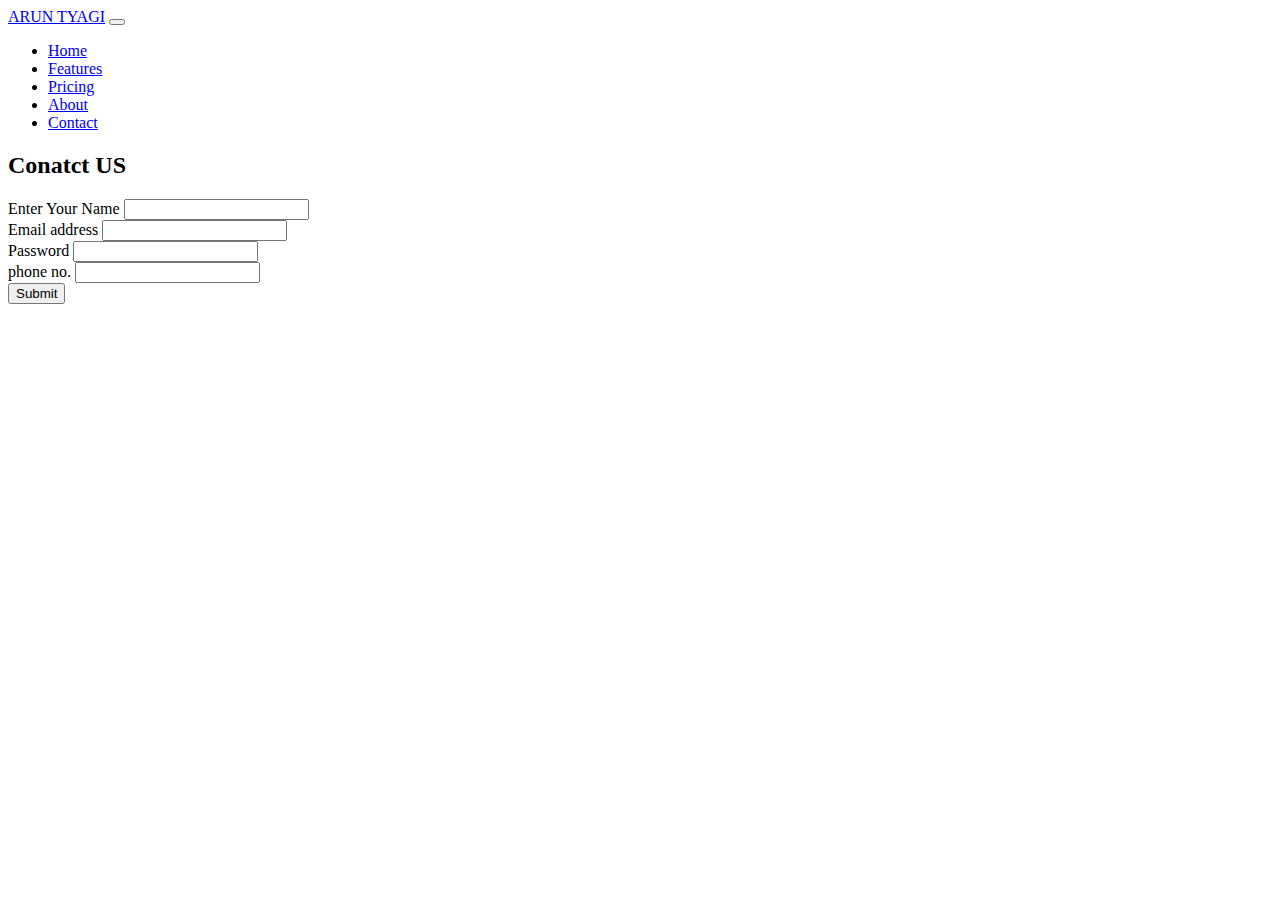
<file: contact.html>
<!doctype html>
<html lang="en">
  <head>
    <!-- Required meta tags -->
    <meta charset="utf-8">
    <meta name="viewport" content="width=device-width, initial-scale=1">

    <!-- Bootstrap CSS -->
    <link href="https://cdn.jsdelivr.net/npm/bootstrap@5.0.2/dist/css/bootstrap.min.css" rel="stylesheet" integrity="sha384-EVSTQN3/azprG1Anm3QDgpJLIm9Nao0Yz1ztcQTwFspd3yD65VohhpuuCOmLASjC" crossorigin="anonymous">

    <title>Contact</title>
  </head>
  <body>
    <nav class="navbar navbar-expand-lg navbar-dark bg-danger bg-gradient px-5 mb-5">
      <div class="container-fluid">
        <a class="navbar-brand" href="./index.html">ARUN TYAGI</a>
        <button class="navbar-toggler" type="button" data-bs-toggle="collapse" data-bs-target="#navbarNav"
          aria-controls="navbarNav" aria-expanded="false" aria-label="Toggle navigation">
          <span class="navbar-toggler-icon"></span>
        </button>
        <div class="collapse navbar-collapse" id="navbarNav">
          <ul class="navbar-nav ms-auto">
            <li class="nav-item">
              <a class="nav-link active" aria-current="page"  target="_blank" href="index.html">Home</a>
            </li>
            <li class="nav-item">
              <a class="nav-link" href="features.html" target="_blank">Features</a>
            </li>
            <li class="nav-item">
              <a class="nav-link" href="pricing.html" target="_blank" >Pricing</a>
            </li>
            <li class="nav-item">
              <a class="nav-link" href="about.html" target="_blank" >About</a>
            </li>
            <li class="nav-item">
              <a class="nav-link" href="contact.html" target="_blank">Contact</a>
            </li>
  
          </ul>
        </div>
      </div>
    </nav>
<section class="p-5">
    <h2 class="text-center text-primary text-decoration-underline">Conatct US </h2>
    <form id="formName">
        <div class="mb-3">
            <label for="exampleInputEmail1" class="form-label">Enter Your Name</label>
            <input type="text" name="Name "class="form-control" id="exampleInputEmail1" aria-describedby="emailHelp">
            </div>
        <div class="mb-3">
          <label for="exampleInputEmail1" class="form-label">Email address</label>
          <input type="email" name="Email" class="form-control" id="exampleInputEmail1" aria-describedby="emailHelp">
        </div>
        <div class="mb-3">
          <label for="exampleInputPassword1" class="form-label">Password</label>
          <input type="password"  name="Password" class="form-control" id="exampleInputPassword1">
        </div>
        <div class="mb-3">
            <label for="exampleInputEmail1" class="form-label">phone no.</label>
            <input type="tel" name="Number" class="form-control" id="exampleInputEmail1" aria-describedby="emailHelp">
        </div>
       
        <button type="submit" class="btn btn-primary">Submit</button>
      </form>




</section>

    <!-- Optional JavaScript; choose one of the two! -->

    <!-- Option 1: Bootstrap Bundle with Popper -->
    <script src="https://cdn.jsdelivr.net/npm/bootstrap@5.0.2/dist/js/bootstrap.bundle.min.js" integrity="sha384-MrcW6ZMFYlzcLA8Nl+NtUVF0sA7MsXsP1UyJoMp4YLEuNSfAP+JcXn/tWtIaxVXM" crossorigin="anonymous"></script>


    <script>
			const scriptURL = 'https://script.google.com/macros/s/AKfycbw12A9UNpLd3C5uBRm_o7jzF1nP6PerQaVbmgurjRBiyxNehKBLIp1eSMfZXjG06eY/exec'
			const form = document.forms['formName']
		  
			form.addEventListener('submit', e => {
			  e.preventDefault()
			  fetch(scriptURL, { method: 'POST', body: new FormData(form)})
				.then(response => alert("Thank you! your form is submitted successfully." ))
				.then(() => {  window.location.reload(); })
				.catch(error => console.error('Error!', error.message))
			})
		  </script>




   
  </body>
  
  






</html>
</file>
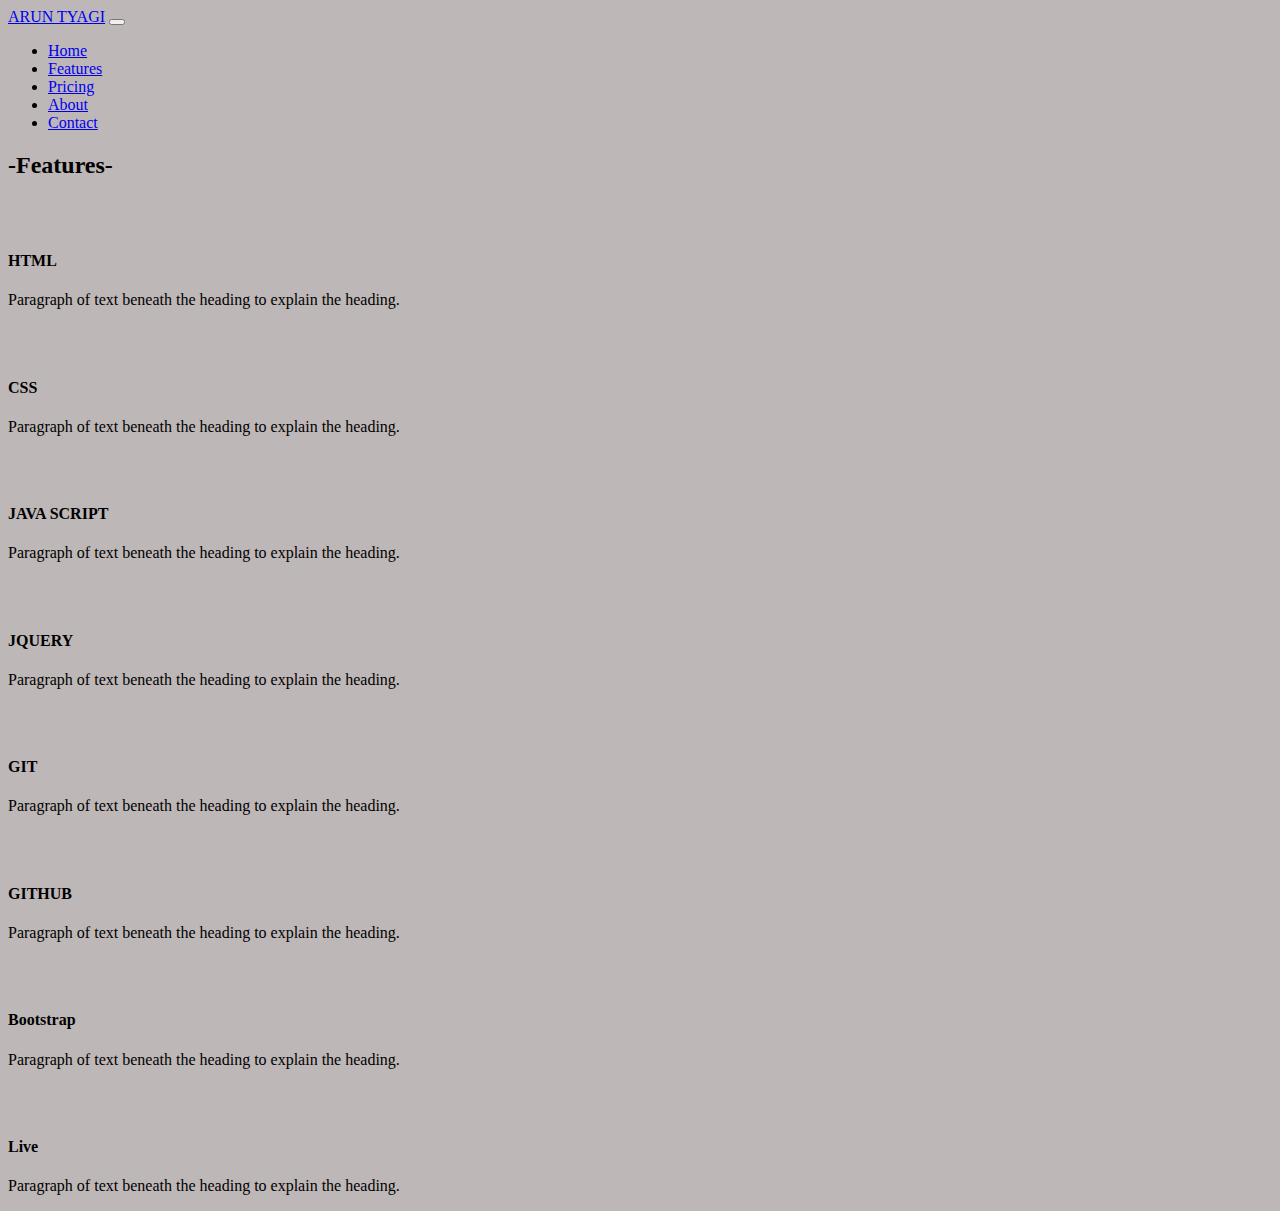
<file: features.html>
<!doctype html>
<html lang="en">

<head>
    <!-- Required meta tags -->
    <meta charset="utf-8">
    <meta name="viewport" content="width=device-width, initial-scale=1">

    <!-- Bootstrap CSS -->
    <link href="https://cdn.jsdelivr.net/npm/bootstrap@5.0.2/dist/css/bootstrap.min.css" rel="stylesheet"
        integrity="sha384-EVSTQN3/azprG1Anm3QDgpJLIm9Nao0Yz1ztcQTwFspd3yD65VohhpuuCOmLASjC" crossorigin="anonymous">

    <title>Features</title>
    <style>
        body {
            background-color: rgb(190, 183, 183);

        }
    </style>
</head>

<body>
    <nav class="navbar navbar-expand-lg navbar-dark bg-danger bg-gradient px-5 mb-5">
        <div class="container-fluid">
          <a class="navbar-brand" href="./index.html">ARUN TYAGI</a>
          <button class="navbar-toggler" type="button" data-bs-toggle="collapse" data-bs-target="#navbarNav"
            aria-controls="navbarNav" aria-expanded="false" aria-label="Toggle navigation">
            <span class="navbar-toggler-icon"></span>
          </button>
          <div class="collapse navbar-collapse" id="navbarNav">
            <ul class="navbar-nav ms-auto">
              <li class="nav-item">
                <a class="nav-link active" aria-current="page"  target="_blank" href="index.html">Home</a>
              </li>
              <li class="nav-item">
                <a class="nav-link" href="features.html" target="_blank">Features</a>
              </li>
              <li class="nav-item">
                <a class="nav-link" href="pricing.html" target="_blank" >Pricing</a>
              </li>
              <li class="nav-item">
                <a class="nav-link" href="about.html" target="_blank" >About</a>
              </li>
              <li class="nav-item">
                <a class="nav-link" href="contact.html" target="_blank">Contact</a>
              </li>
    
            </ul>
          </div>
        </div>
      </nav>


    <main>

        <div class="container px-4 py-5" id="icon-grid">
            <h2 class="pb-2 border-bottom"> -Features-</h2>

            <div class="row row-cols-1 row-cols-sm-2 row-cols-md-3 row-cols-lg-4 g-4 py-5">
                <div class="col d-flex align-items-start">
                    <svg class="bi text-muted flex-shrink-0 me-3" width="1.75em" height="1.75em">
                        <use xlink:href="#bootstrap" />
                    </svg>
                    <div>
                        <h4 class="fw-bold mb-0">HTML</h4>
                        <p>Paragraph of text beneath the heading to explain the heading.</p>
                    </div>
                </div>
                <div class="col d-flex align-items-start">
                    <svg class="bi text-muted flex-shrink-0 me-3" width="1.75em" height="1.75em">
                        <use xlink:href="#cpu-fill" />
                    </svg>
                    <div>
                        <h4 class="fw-bold mb-0">CSS</h4>
                        <p>Paragraph of text beneath the heading to explain the heading.</p>
                    </div>
                </div>
                <div class="col d-flex align-items-start">
                    <svg class="bi text-muted flex-shrink-0 me-3" width="1.75em" height="1.75em">
                        <use xlink:href="#calendar3" />
                    </svg>
                    <div>
                        <h4 class="fw-bold mb-0">JAVA SCRIPT</h4>
                        <p>Paragraph of text beneath the heading to explain the heading.</p>
                    </div>
                </div>
                <div class="col d-flex align-items-start">
                    <svg class="bi text-muted flex-shrink-0 me-3" width="1.75em" height="1.75em">
                        <use xlink:href="#home" />
                    </svg>
                    <div>
                        <h4 class="fw-bold mb-0">JQUERY</h4>
                        <p>Paragraph of text beneath the heading to explain the heading.</p>
                    </div>
                </div>
                <div class="col d-flex align-items-start">
                    <svg class="bi text-muted flex-shrink-0 me-3" width="1.75em" height="1.75em">
                        <use xlink:href="#speedometer2" />
                    </svg>
                    <div>
                        <h4 class="fw-bold mb-0">GIT</h4>
                        <p>Paragraph of text beneath the heading to explain the heading.</p>
                    </div>
                </div>
                <div class="col d-flex align-items-start">
                    <svg class="bi text-muted flex-shrink-0 me-3" width="1.75em" height="1.75em">
                        <use xlink:href="#toggles2" />
                    </svg>
                    <div>
                        <h4 class="fw-bold mb-0">GITHUB</h4>
                        <p>Paragraph of text beneath the heading to explain the heading.</p>
                    </div>
                </div>
                <div class="col d-flex align-items-start">
                    <svg class="bi text-muted flex-shrink-0 me-3" width="1.75em" height="1.75em">
                        <use xlink:href="#geo-fill" />
                    </svg>
                    <div>
                        <h4 class="fw-bold mb-0">Bootstrap</h4>
                        <p>Paragraph of text beneath the heading to explain the heading.</p>
                    </div>
                </div>
                <div class="col d-flex align-items-start">
                    <svg class="bi text-muted flex-shrink-0 me-3" width="1.75em" height="1.75em">
                        <use xlink:href="#tools" />
                    </svg>
                    <div>
                        <h4 class="fw-bold mb-0">Live</h4>
                        <p>Paragraph of text beneath the heading to explain the heading.</p> 
                    </div>
                </div>
            </div>
        </div>
    </main>

























    <script src="https://cdn.jsdelivr.net/npm/bootstrap@5.0.2/dist/js/bootstrap.bundle.min.js"
        integrity="sha384-MrcW6ZMFYlzcLA8Nl+NtUVF0sA7MsXsP1UyJoMp4YLEuNSfAP+JcXn/tWtIaxVXM"
        crossorigin="anonymous"></script>


</body>

</html>
</file>
